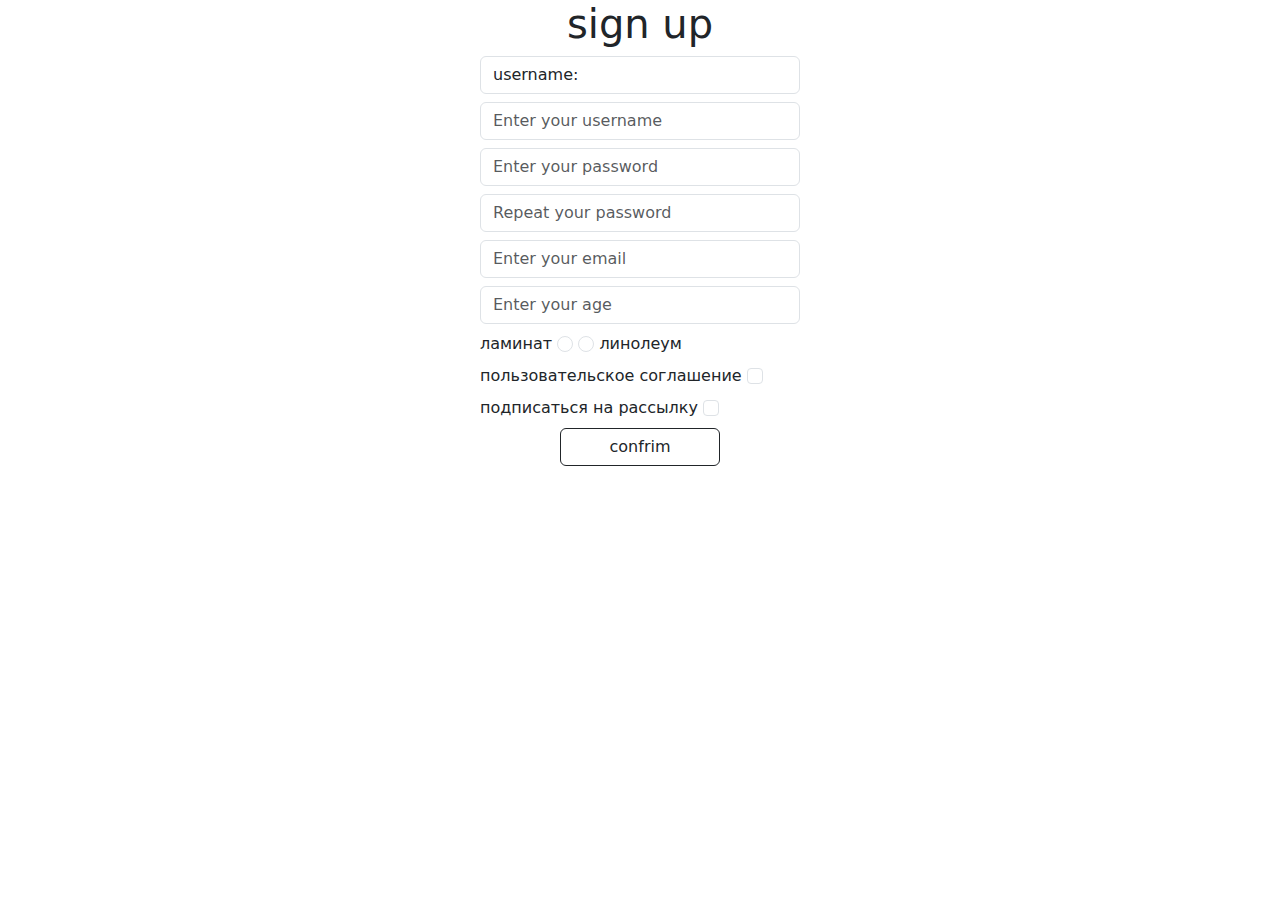
<file: core/templates/core/signup.html>
<!DOCTYPE html>
<html lang="en">
<head>
    <meta charset="UTF-8">
    <meta name="viewport" content="width=device-width, initial-scale=1.0">
    <title>Sign up</title>
    <link rel="stylesheet" href="https://cdn.jsdelivr.net/npm/bootstrap@5.3.3/dist/css/bootstrap.min.css">
</head>
<body>
    <H1 class="text-center">sign up</H1>
    <form class="d-flex flex-column w-25 mx-auto gap-2">
        <label class="form-control" for="username">username:</label>
        <input class="form-control" type="text" name="username" placeholder="Enter your username">
        <input class="form-control" type="password" name="password" placeholder="Enter your password" id="password">
        <input class="form-control" type="password" name="password_repeat" placeholder="Repeat your password" id="password-repeat">
        <input class="form-control" type="email" name="email" placeholder="Enter your email" id="email" >
        <input class="form-control" type="number" name="age" id="age" placeholder="Enter your age" min="0">
        <span>
            <span>ламинат</span>
            <input class="form-check-input" type="radio" name="gender" id="male" value="male">
            <input class="form-check-input" type="radio" name="gender" id="female" value="female">
            <span>линолеум</span>
        </span>
        <span>
            <span>пользовательское соглашение</span>
            <input class="form-check-input" type="checkbox" name="user_agrement" id="ua">
        </span>
        <span>
            <span>подписаться на рассылку</span>
            <input class="form-check-input" type="checkbox" name="spam" id="spam">
        </span>
        <button class="btn btn-outline-dark w-50 mx-auto" type="submit">confrim</button>
    </form>
</body>
</html>
</file>
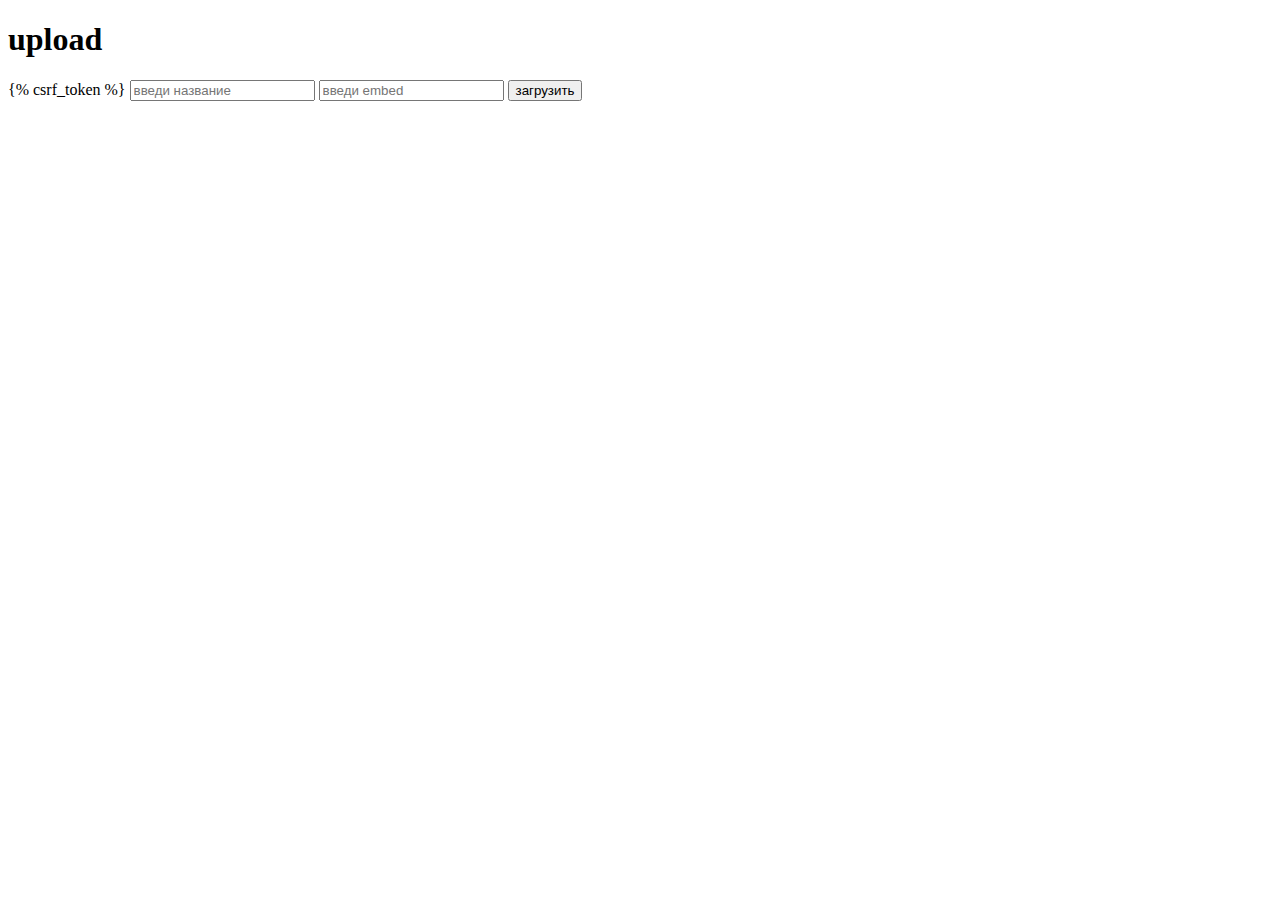
<file: ultradoom/templates/ultradoom/upload.html>
<!DOCTYPE html>
<html lang="en">
<head>
    <meta charset="UTF-8">
    <meta name="viewport" content="width=device-width, initial-scale=1.0">
    <title>Document</title>
</head>
<body>
    <h1>upload</h1>
    <form method="post">
        {% csrf_token %}
        <input type="text" name="title" placeholder="введи название">
        <input type="text" name="embed" placeholder="введи embed">
        <button type="submit">загрузить</button> 
    </form>
</body>
</html>
</file>
